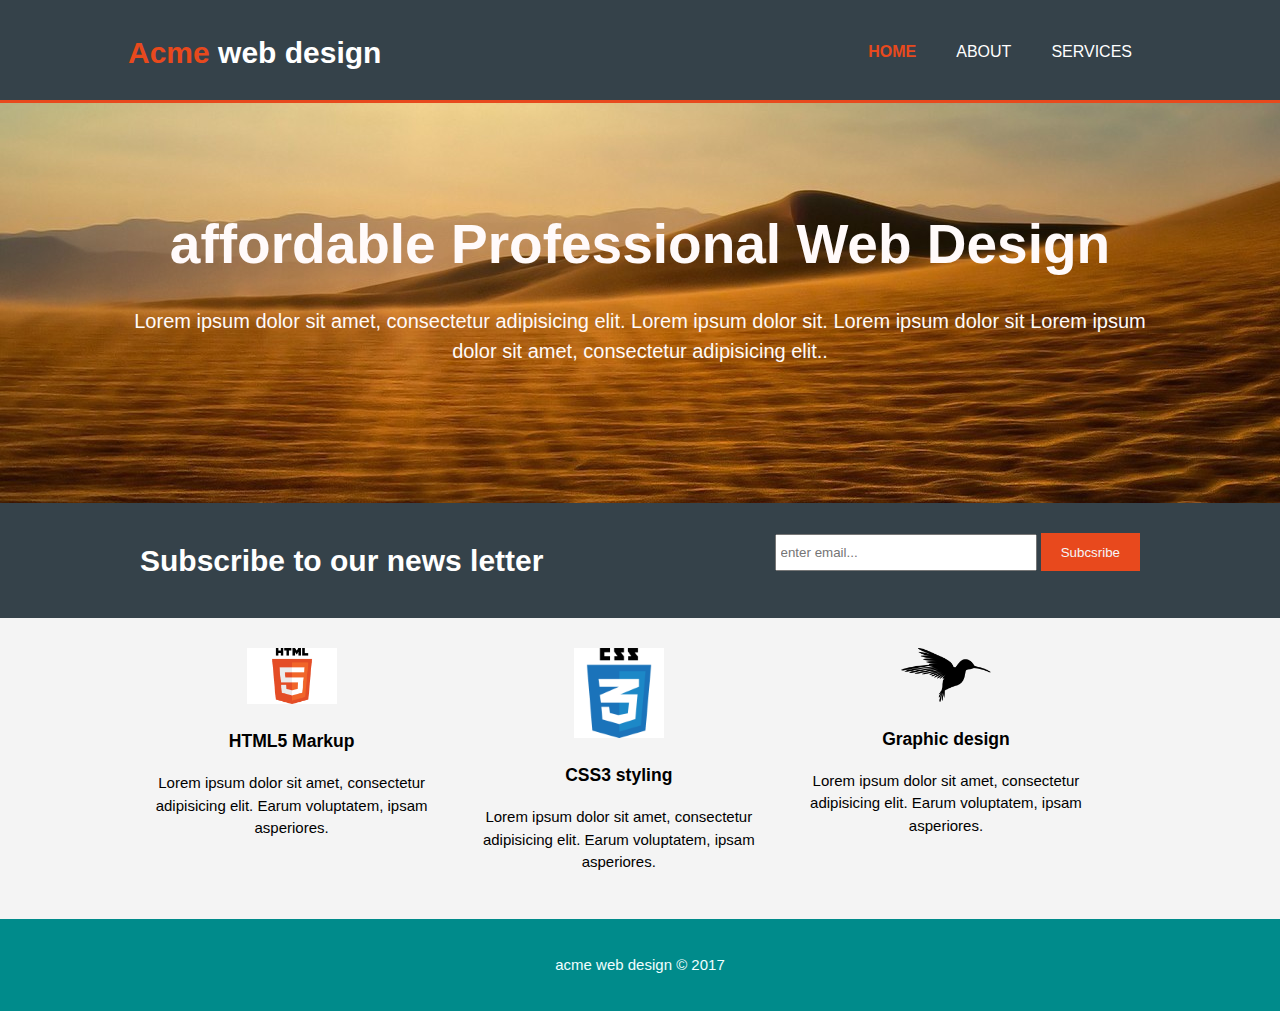
<file: index.html>
<!DOCTYPE html>
<html>

<head>
    <meta charset="utf-8">
    <meta name="viewport" content="width=device-width, initial-scale=1.0">
    <title>web design | welcome</title>
    <link rel="stylesheet" href="css/style.css">
</head>

<body>
    <header>
        <div class="container">
            <div id="branding">
                <!--brand name-->
                <h1><span class="highlight">Acme</span> web design</h1>
            </div>

            <nav>
                <!--links-->

                <ul>
                    <li class="current"><a href="index.html">home</a></li>
                    <li><a href="about.html">about</a></li>
                    <li><a href="services.html">services</a></li>
                </ul>
            </nav>
        </div>
    </header>

    <section id="showcase">
        <div class="container">
            <h1>affordable Professional Web Design</h1>
            <p>Lorem ipsum dolor sit amet, consectetur adipisicing elit. Lorem ipsum dolor sit. Lorem ipsum dolor sit Lorem ipsum dolor sit amet, consectetur adipisicing elit..</p>
        </div>
    </section>

    <section id="newsletter">

        <div class="container">
            <h1>Subscribe to our news letter</h1>

            <form>
                <input type="email" placeholder="enter email...">
                <button type="submit" class="button-1">Subcsribe</button>
            </form>
        </div>
    </section>

    <section id="boxes">
        <div class="container">

            <div class="box">
                <img src="images/html5-logo.png" alt="htmls img">
                <h3>HTML5 Markup</h3>
                <p> Lorem ipsum dolor sit amet, consectetur adipisicing elit. Earum voluptatem, ipsam asperiores.</p>
            </div>
            <div class="box">
                <img src="images/css3logo.png" alt="css3">
                <h3>CSS3 styling</h3>
                <p> Lorem ipsum dolor sit amet, consectetur adipisicing elit. Earum voluptatem, ipsam asperiores.</p>
            </div>
            <div class="box">
                <img src="images/animal-2099057_960_720.png" alt="graphic">
                <h3>Graphic design</h3>
                <p> Lorem ipsum dolor sit amet, consectetur adipisicing elit. Earum voluptatem, ipsam asperiores.</p>
            </div>

        </div>
    </section>

    <footer>
        <p>
            acme web design &copy; 2017
        </p>
    </footer>
</body>

</html>
</file>
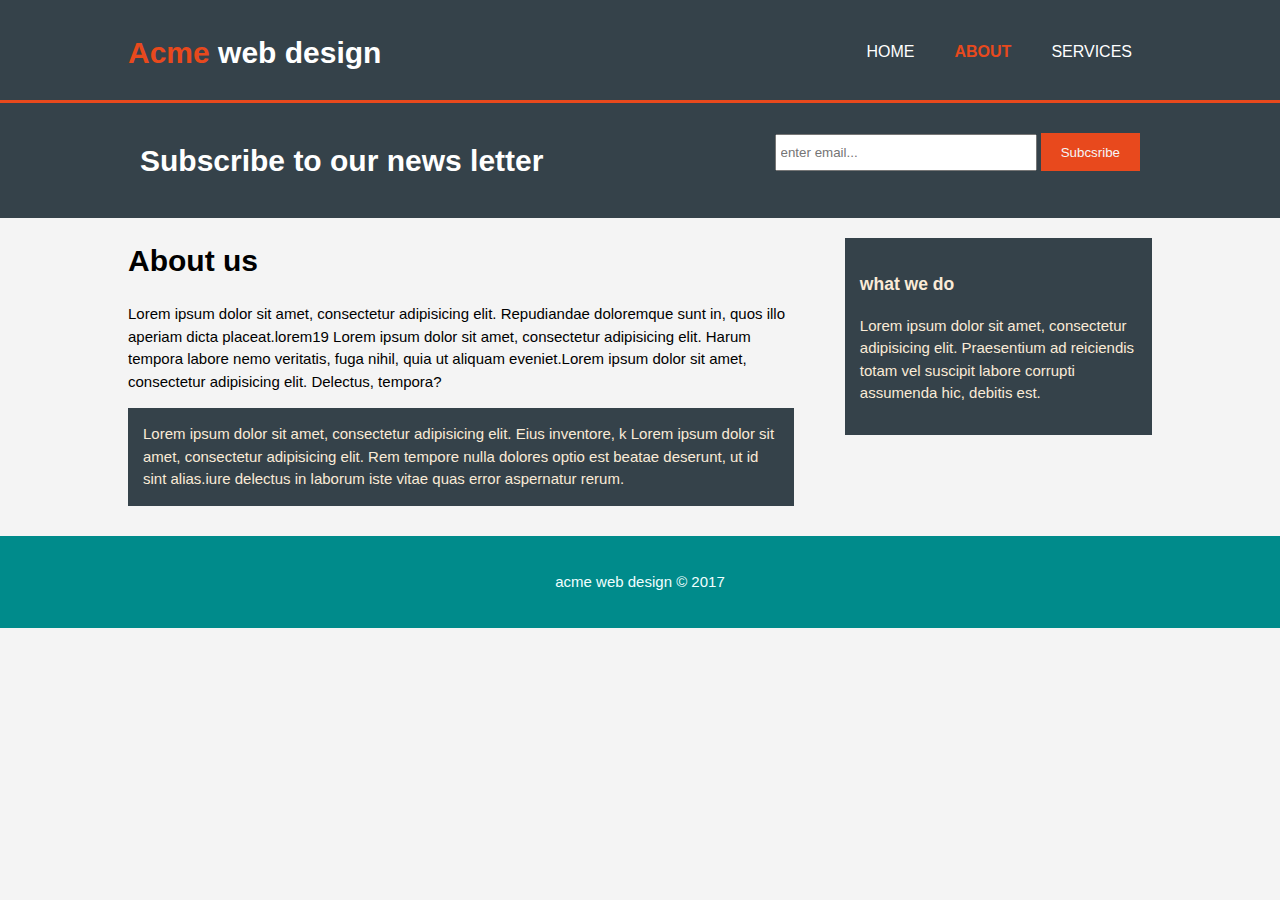
<file: about.html>
<!DOCTYPE html>
<html>

<head>
    <meta charset="utf-8">
    <meta name="viewport" content="width=device-width, initial-scale=1.0">
    <title>web design | About</title>
    <link rel="stylesheet" href="css/style.css">
</head>

<body>
    <header>
        <div class="container">
            <div id="branding">
                <!--brand name-->
                <h1><span class="highlight">Acme</span> web design</h1>
            </div>

            <nav>
                <!--links-->

                <ul>
                    <li><a href="index.html">home</a></li>
                    <li class="current"><a href="about.html">about</a></li>
                    <li><a href="services.html">services</a></li>
                </ul>
            </nav>
        </div>
    </header>
    <section id="newsletter">

        <div class="container">
            <h1>Subscribe to our news letter</h1>

            <form>
                <input type="email" placeholder="enter email...">
                <button type="submit" class="button-1">Subcsribe</button>
            </form>
        </div>
    </section>

    <section id="main">
        <div class="container">
            <article id="main-col">
                <h1 class="page-title">About us</h1>
                <p>Lorem ipsum dolor sit amet, consectetur adipisicing elit. Repudiandae doloremque sunt in, quos illo aperiam dicta placeat.lorem19 Lorem ipsum dolor sit amet, consectetur adipisicing elit. Harum tempora labore nemo veritatis, fuga nihil, quia ut aliquam eveniet.Lorem ipsum dolor sit amet, consectetur adipisicing elit. Delectus, tempora?</p>
                <p class="dark">Lorem ipsum dolor sit amet, consectetur adipisicing elit. Eius inventore, k Lorem ipsum dolor sit amet, consectetur adipisicing elit. Rem tempore nulla dolores optio est beatae deserunt, ut id sint alias.iure delectus in laborum iste vitae quas error aspernatur rerum.</p>
            </article>
            <aside id="sidebar">
                <div class="dark">
                    <h3>what we do</h3>
                    <p>Lorem ipsum dolor sit amet, consectetur adipisicing elit. Praesentium ad reiciendis totam vel suscipit labore corrupti assumenda hic, debitis est.</p>
                </div>
            </aside>




        </div>
    </section>

    <footer>
        <p>
            acme web design &copy; 2017
        </p>
    </footer>
</body>

</html>
</file>
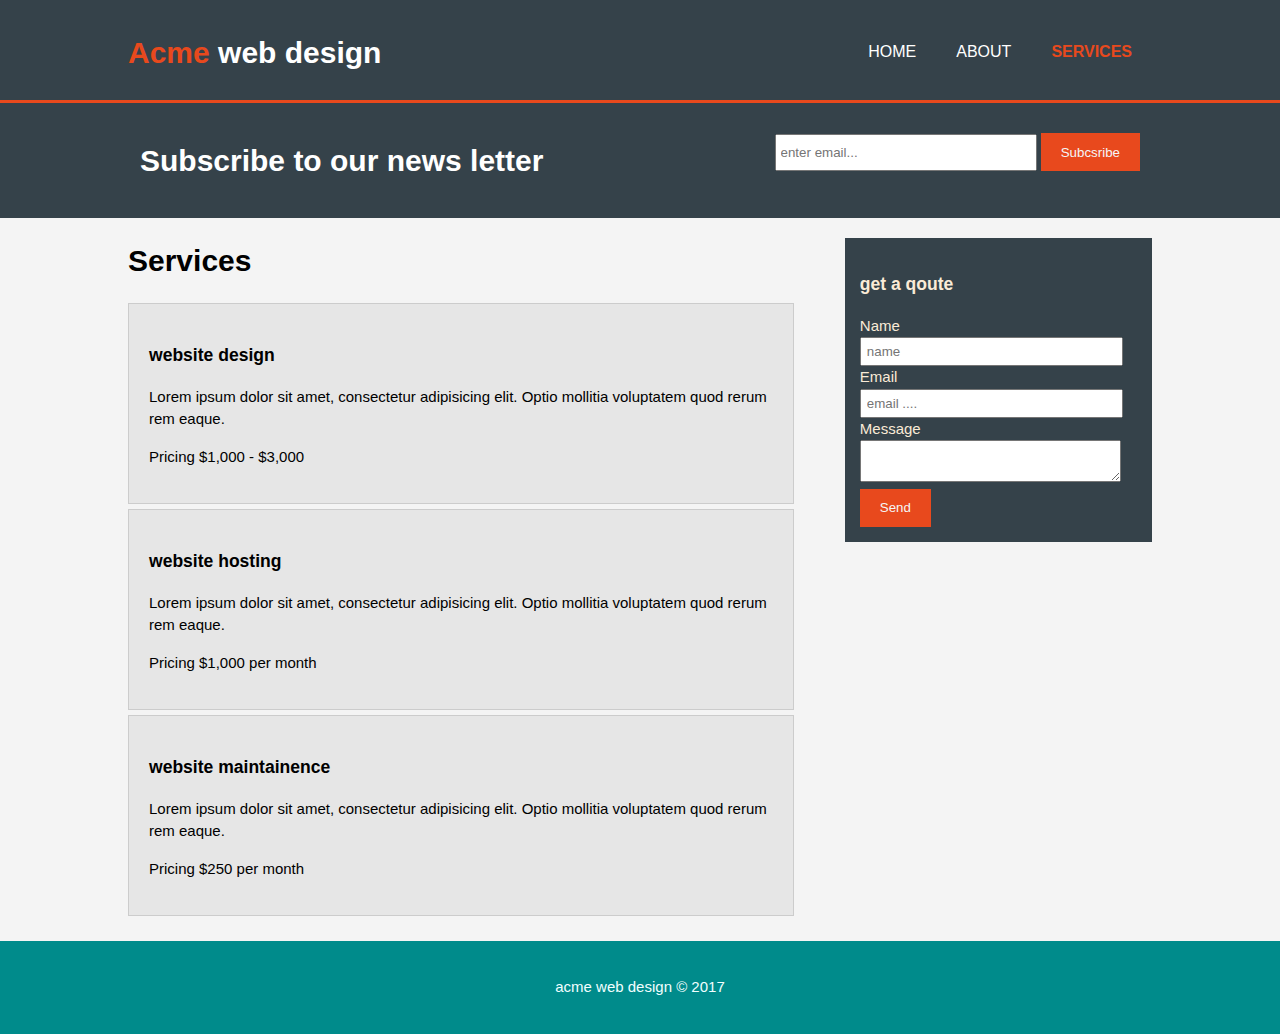
<file: services.html>
<!DOCTYPE html>
<html>

<head>
    <meta charset="utf-8">
    <meta name="viewport" content="width=device-width, initial-scale=1.0">
    <title>web design | Services</title>
    <link rel="stylesheet" href="css/style.css">
</head>

<body>
    <header>
        <div class="container">
            <div id="branding">
                <!--brand name-->
                <h1><span class="highlight">Acme</span> web design</h1>
            </div>

            <nav>
                <!--links-->

                <ul>
                    <li><a href="index.html">home</a></li>
                    <li ><a href="about.html">about</a></li>
                    <li class="current"><a href="services.html">services</a></li>
                </ul>
            </nav>
        </div>
    </header>
    <section id="newsletter">

        <div class="container">
            <h1>Subscribe to our news letter</h1>

            <form>
                <input type="email" placeholder="enter email...">
                <button type="submit" class="button-1">Subcsribe</button>
            </form>
        </div>
    </section>

    <section id="main">
        <div class="container">
            <article id="main-col">
                <h1 class="page-title">Services</h1>
                <ul id="services">
                    <li><h3>website design</h3>
                    <p>Lorem ipsum dolor sit amet, consectetur adipisicing elit. Optio mollitia voluptatem quod rerum rem eaque.</p>
                    <p>Pricing $1,000 - $3,000</p></li>
                     <li><h3>website hosting</h3>
                    <p>Lorem ipsum dolor sit amet, consectetur adipisicing elit. Optio mollitia voluptatem quod rerum rem eaque.</p>
                    <p>Pricing $1,000  per month</p></li>
                      <li><h3>website maintainence</h3>
                    <p>Lorem ipsum dolor sit amet, consectetur adipisicing elit. Optio mollitia voluptatem quod rerum rem eaque.</p>
                    <p>Pricing $250 per month</p></li>
                </ul>
            </article>
            <aside id="sidebar">
                <div class="dark">
                    <h3>get a qoute</h3>
                    <form  class="quote">
                        <div>
                           <label > Name</label> <br>
                            <input type="text" placeholder="name">
                        
                        </div>
                        <div>
                           <label >Email</label> <br>
                            <input type="text" placeholder="email ....">
                        
                        </div>
                        <div>
                           <label >Message</label> <br>
                            <textarea placeholder="message...">
                           </textarea>
                        </div>
                        <button class="button-1" type="submit">Send</button>
                    </form>
                </div>
            </aside>




        </div>
    </section>

    <footer>
        <p>
            acme web design &copy; 2017
        </p>
    </footer>
</body>

</html>
</file>
<file: css/style.css>
body {
    font-family: Arial, Helvetica, sans-serif;
    font-size: 15px;
    line-height: 1.5;
    /* font:15px/1.5 Arial,Helvetica,sans-serif;*/
    padding: 0;
    margin: 0;
    background-color: #f4f4f4;
}
/*Gobal*/
.container{
    width:80%;
    margin:auto;
    overflow: hidden;
}
 ul{
    margin: 0;
    padding: 0;
}
.button-1{
    height: 38px;
    background: #e8491d;
    border: none;
    padding-left: 20px;
    padding-right: 20px;
    color:whitesmoke;
}

.dark{
    padding: 15px;
    margin-top: 10px;
    margin-bottom: 10px;
    background-color: #35424a;
    color:antiquewhite;
}
/*header*/
header{
    background: #35424a;
    color:white;
    padding-top: 30px;
    min-height: 70px;
    border-bottom: #e8491d 3px solid;
    
}

header a{
    color:#ffffff;
    text-decoration: none;
    text-transform: uppercase;
    font-size: 16px;
}

header li{
    float: left;
    display: inline;
    padding:0 20px 0 20px;
    
}

header #branding{
    float: left;
}

header #branding h1{
    margin: 0;
}

header nav{
    float: right;
    margin-top:10px;
}

header .highlight, header .current a{
    color:#e8491d;
    font-weight: bold;
}

header a:hover{
    color: #cccccc;
    font-weight: bold;
}

#showcase{
    min-height: 400px;
    background:url('../images/Beautiful-Desertd.jpg') no-repeat 0 -400px;
    
    text-align: center;
    color:snow;
}

#showcase h1{
    margin-top: 100px;
    font-size: 55px;
    margin-bottom: 10px;
}

#showcase p{
    font-size: 20px;
}

#newsletter{
    padding: 15px;
    color: #ffffff;
    background: #35424a
}

#newsletter h1{
    float: left;
}

#newsletter form{
    float:right;
    margin-top: 15px;
}

#newsletter input[type="email"]{
    padding: 4px;
    height: 25px;
    width: 250px;
    
}

#boxes{
    margin-top: 20px;
    
}
#boxes .box{
    float: left;
    width: 30%;
    padding: 10px;
    text-align: center;
    
}

#boxes .box img{
    width: 90px;
    
}

aside#sidebar{
    float: right;
    width: 30%;
    margin-top: 10px;
}

aside#sidebar .quote input,aside#sidebar .quote textarea{
    width: 90%;
    padding: 5px;
}

article#main-col{
    float: left;
    width: 65%;
}

ul#services li{
    list-style: none;
    padding: 20px;
    border: #cccccc solid 1px;
    margin-bottom: 5px;
    background-color: #e6e6e6;
}

footer{
   background-color: darkcyan;
    color: azure;
    padding:20px;
    text-align: center;
    margin-top: 20px;
}


@media(max-width:768px){
    header #branding,header nav, header nav li,#newsletter h1,#newsletter form,#boxes .box,article#main-col,aside#sidebar{
        float: none;
        text-align: center;
        width: 100%;
    }
    
    header{
        padding-bottom: 20px;
    }
    
    #showcase h1{
        margin-top:40px;
        }
    
    #newsletter button,.quote button{
        display: block;
        width: 100%;
    }
    
    #newsletter form input[type="email"],.quote input,.quote textarea{
        width: 100%;
        margin-top: 5px;
    }
}
</file>
